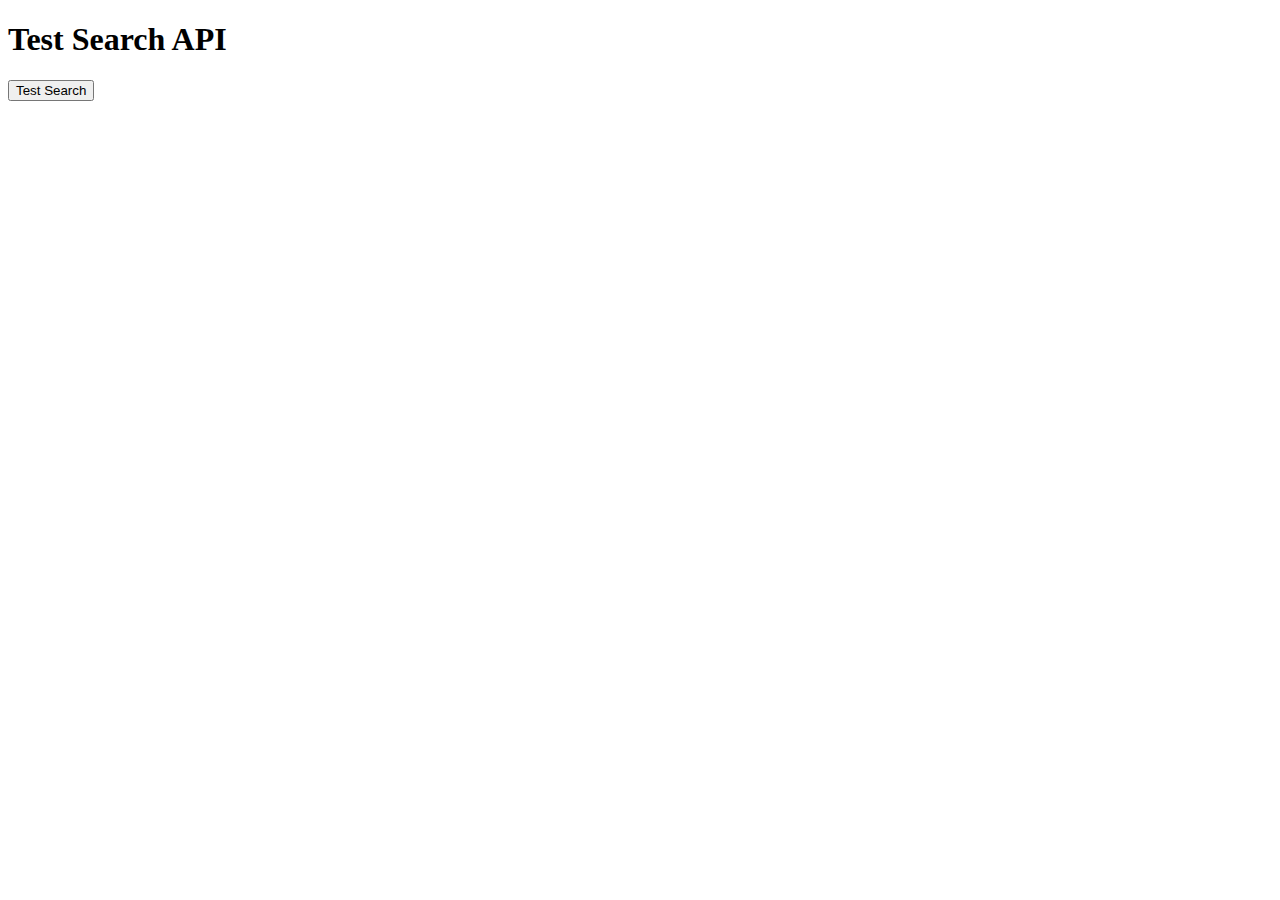
<file: templates/test_search.html>
<!DOCTYPE html>
<html>
<head>
    <title>Test Search</title>
</head>
<body>
    <h1>Test Search API</h1>
    <button onclick="testSearch()">Test Search</button>
    <div id="result"></div>

    <script>
        async function testSearch() {
            console.log("Testing search...");
            try {
                const response = await fetch("/search", {
                    method: "POST",
                    headers: { "Content-Type": "application/json" },
                    body: JSON.stringify({ description: "car" })
                });
                
                console.log("Response status:", response.status);
                const data = await response.json();
                console.log("Data length:", data.length);
                console.log("First item:", data[0]);
                
                document.getElementById("result").innerHTML = `
                    <p>Found ${data.length} results</p>
                    <pre>${JSON.stringify(data[0], null, 2)}</pre>
                `;
            } catch (error) {
                console.error("Error:", error);
                document.getElementById("result").innerHTML = `<p style="color:red">Error: ${error.message}</p>`;
            }
        }
    </script>
</body>
</html>
</file>
